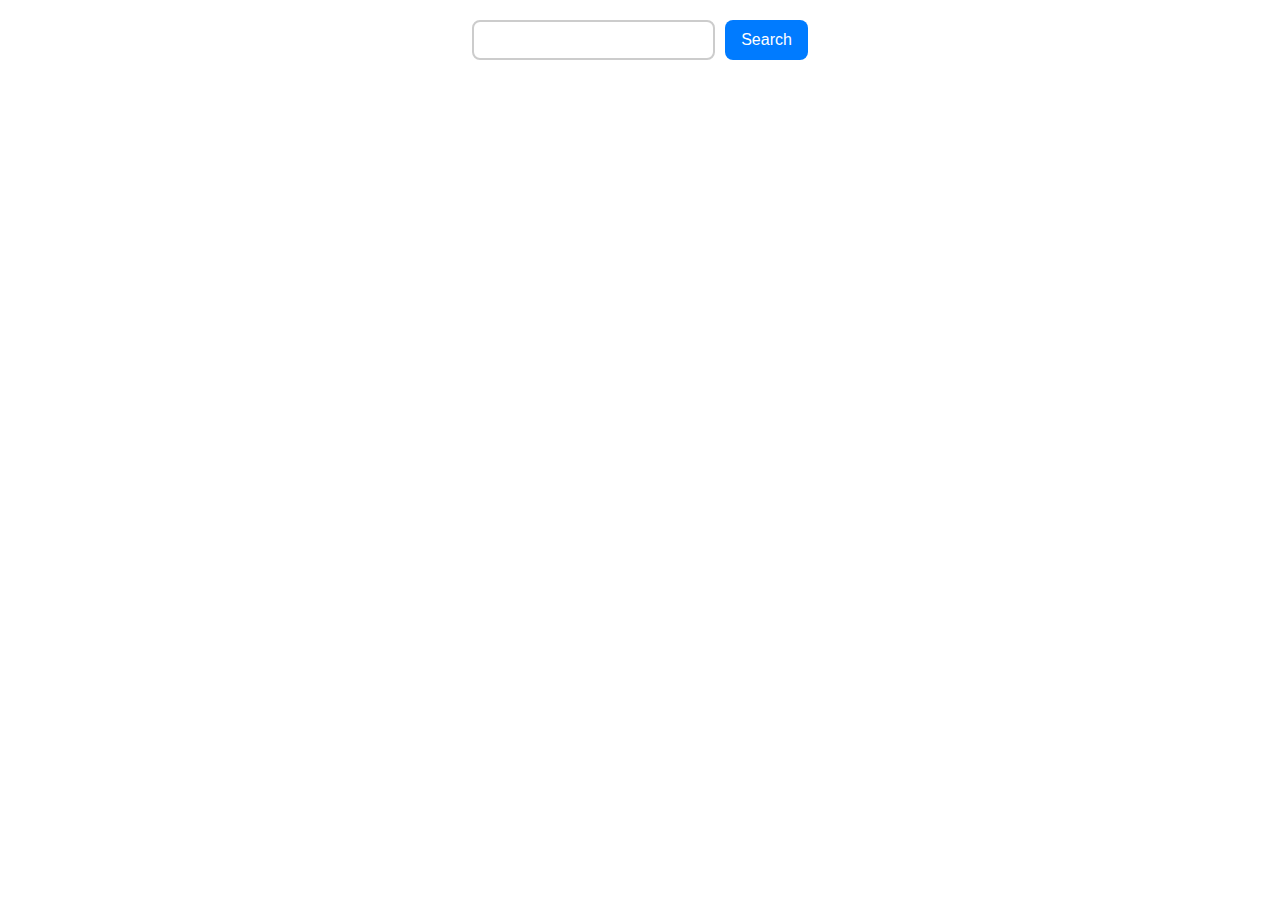
<file: src/index.html>
<!DOCTYPE html>
<html lang="en">
  <head>
    <meta charset="UTF-8" />
    <link rel="icon" type="image/svg+xml" href="/favicon.svg" />
    <meta name="viewport" content="width=device-width, initial-scale=1.0" />
    <title>Gallery</title>
    <link rel="stylesheet" href="./css/styles.css" />
  </head>
  <body>
    <section class="gallery-section">
      <div class="container">
        <form class="search-form js-search-form">
          <input
            class="search-input js-search-input"
            type="text"
            name="user_query"
            required
          />
          <button class="search-btn" type="submit">Search</button>
          <div class="loader is-hidden">Loading</div>
        </form>
        <ul class="gallery js-gallery"></ul>
      </div>
    </section>
    <script type="module" src="./main.js"></script>
  </body>
</html>
</file>
<file: src/css/styles.css>
* {
  margin: 0;
  padding: 0;
  box-sizing: border-box;
}

body {
  display: flex;
  justify-content: center;
  align-items: center;
  font-family: 'Montserrat', sans-serif;
  padding: 20px;
  background-color: #fff;
}

.container {
  display: flex;
  flex-direction: column;
  align-items: center;
  gap: 20px;
  width: 100%;
  max-width: 1200px;
}

.search-form {
  display: flex;
  justify-content: center;
  align-items: center;
  gap: 10px;
  width: 100%;
  max-width: 272px;
}

.search-input {
  height: 40px;
  padding: 8px 16px;
  font-size: 16px;
  border: 2px solid #ccc;
  border-radius: 8px;
  outline: none;
}

button {
  height: 40px;
  padding: 8px 16px;
  font-size: 16px;
  border: none;
  border-radius: 8px;
  color: white;
  background-color: #007bff;
}

.gallery {
  display: flex;
  flex-wrap: wrap;
  gap: 24px;
}

.gallery-item {
  display: flex;
  flex-direction: column;
  width: 360px;
  height: 200px;
  border-radius: 8px;
  overflow: hidden;
  background-color: #fff;
  box-shadow: 0 4px 6px rgba(0, 0, 0, 0.1);
}

.gallery-card {
  width: calc((100% - 60px) / 3);
}

.gallery-img {
  width: 100%;
  height: 140px;
  object-fit: cover;
}

.gallery-info {
  display: flex;
  align-items: center;
  justify-content: space-between;
  padding: 4px 25px;
  height: 74px;
  border-top: 1px solid #ddd;
  box-sizing: border-box;
  background-color: #f8f9fa;
}
.gallery-item {
  text-decoration: none;
}

.gallery-info p {
  display: flex;
  flex-direction: column;
  text-align: center;
  letter-spacing: 0.04em;
  margin: 0;
  font-size: 12px;
  font-weight: 600;
  color: #2e2f42;
}

.gallery-info p span:first-child {
  font-weight: 600;
}

.gallery-info p span:last-child {
  font-weight: 400;
}

.loader {
  color: #2e2f42;
  display: inline-block;
  position: absolute;
  margin-top: 10%;
  font-size: 48px;
  font-family: Arial, Helvetica, sans-serif;
  box-sizing: border-box;
}
.loader::after {
  content: '';
  width: 5px;
  height: 5px;
  background: currentColor;
  position: absolute;
  bottom: 10px;
  right: -5px;
  box-sizing: border-box;
  animation: animloader 1s linear infinite;
}

@keyframes animloader {
  0% {
    box-shadow: 10px 0 rgba(255, 255, 255, 0), 20px 0 rgba(255, 255, 255, 0);
  }
  50% {
    box-shadow: 10px 0 white, 20px 0 rgba(255, 255, 255, 0);
  }
  100% {
    box-shadow: 10px 0 white, 20px 0 white;
  }
}

.is-hidden {
  position: absolute;
  width: 1px;
  height: 1px;
  margin: -1px;
  border: 0;
  padding: 0;
  white-space: nowrap;
  clip-path: inset(100%);
  clip: rect(0 0 0 0);
  overflow: hidden;
}
</file>
